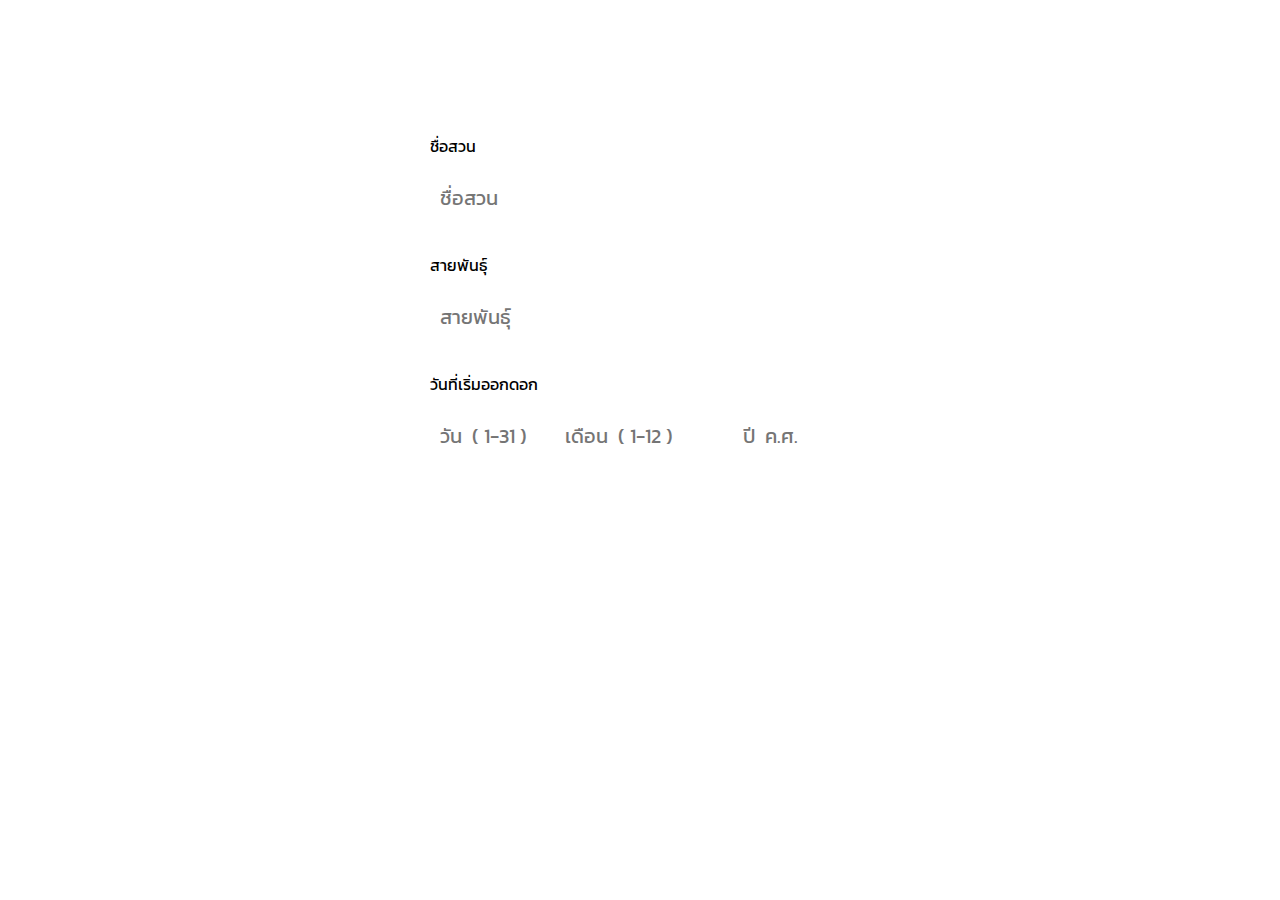
<file: register.html>
<!DOCTYPE html>
<html lang="en">
<head>
    <meta charset="UTF-8">
    <meta http-equiv="X-UA-Compatible" content="IE=edge">
    <meta name="viewport" content="width=device-width, initial-scale=1.0">

    <link rel="stylesheet" href="/asset/css/page_styles.css">
    <script src="https://code.jquery.com/jquery-3.6.3.min.js"
        integrity="sha256-pvPw+upLPUjgMXY0G+8O0xUf+/Im1MZjXxxgOcBQBXU=" crossorigin="anonymous">
        </script>
    <script>
        $(function () {
            $("#header").load("header.html");
        });
    </script>

    <title>Register</title>
</head>
<body>
    <div id="header"></div>

    <div class="container">
        <ul class="list">
            <li><a href="index.html"><button>กลับ</button></a></li>

            <form action="submit.php" method="post">

            <li><label>ชื่อสวน</label></li>
            <li style="margin-top: 15px;"><input type="text" name="locations" id="locations" class="auto-fill" placeholder="ชื่อสวน"></li>
            <li><label>สายพันธุ์</label></li>
            <li style="margin-top: 15px;"><input type="text" name="species" id="species" class="auto-fill" placeholder="สายพันธุ์"></li>
            <li><label>วันที่เริ่มออกดอก</label></li>
            <li style="display:flex;flex-direction: row;width:90%;justify-content: space-between;margin-top: 15px;">
                <input type="text" name="date" id="date" class="auto-fill" style="width:22%;" placeholder="วัน  ( 1-31 )">
                <input type="text" name="month" id="month" class="auto-fill" style="width:35%;" placeholder="เดือน  ( 1-12 )">
                <input type="text" name="years" id="years" class="auto-fill" style="width:22%;" placeholder="ปี  ค.ศ.">
            </li>
            <br>
            <li><input type="submit" value="ลงทะเบียน"></li>
            </form>
        </ul>
    </div>
</body>
</html>
</file>
<file: asset/css/page_styles.css>
@import url('/asset/css/page_styles.css');
@import url('https://fonts.googleapis.com/css2?family=Kanit&display=swap');

* {
    font-family: Kanit;
    transition: 0.5s;
}

.auto-fill:-webkit-autofill,
.auto-fill:hover, 
.auto-fill:focus {
    -webkit-text-fill-color: var(--text);
    -webkit-box-shadow: 0 0 0px 1000px var(--bg-color) inset;
    transition: background-color 5000s ease-in-out 0s;
}

html ,body {
    margin: 0;
    padding: 0;
}

body {
    background-color: var(--bg-color);
    align-items: center;
}
body::-webkit-scrollbar {
    display: none;
}

.container {
    padding: 0;
    margin: auto;
    max-width: 500px;
    align-items: center;
}

.list {
    display: flex;
    flex-direction: column;
    list-style-type: none;
}

.list .home-button {
    min-width: 250px;
    font-size: 40px;
    background-color: var(--primary);
    color: white;
    border: none;
    padding: 20px 30px;
    margin-top: 40px;
    border-radius: 50px;
    transition: 0.5s;
}

.list button {
    min-width: 100px;
    font-size: 25px;
    background-color: var(--primary);
    color: white;
    border: none;
    padding: 10px 20px;
    border-radius: 50px;
    transition: 0.5s;
}

.list button:hover {
    background-color: var(--secondary);
    border-radius: 10px;
}

.list li {
    margin-top: 30px;
}
.list li label {
    color: var(--text);
}
.list li input[type=text] {
    width: 87%;
    font-size: 20px;
    color: var(--text);
    background-color: var(--bg-color);
    border: 2px solid var(--primary);
    border-radius: 30px;
    padding: 10px;
    outline: none;
    transition: 0.5s;
}
.list li input[type=text]:hover {
    border-radius: 10px;
}
.list li input[type=text]:focus {
    border-radius: 10px;
}
.list li input[type=submit] {
    min-width: 120px;
    font-size: 25px;
    background-color: var(--primary);
    color: white;
    border: none;
    padding: 10px 20px;
    border-radius: 40px;
    transition: 0.5s;
}
.list li input[type=submit]:hover {
    background-color: var(--secondary);
    border-radius: 10px;
}

.display-text {
    font-size: 30px;
}
</file>
